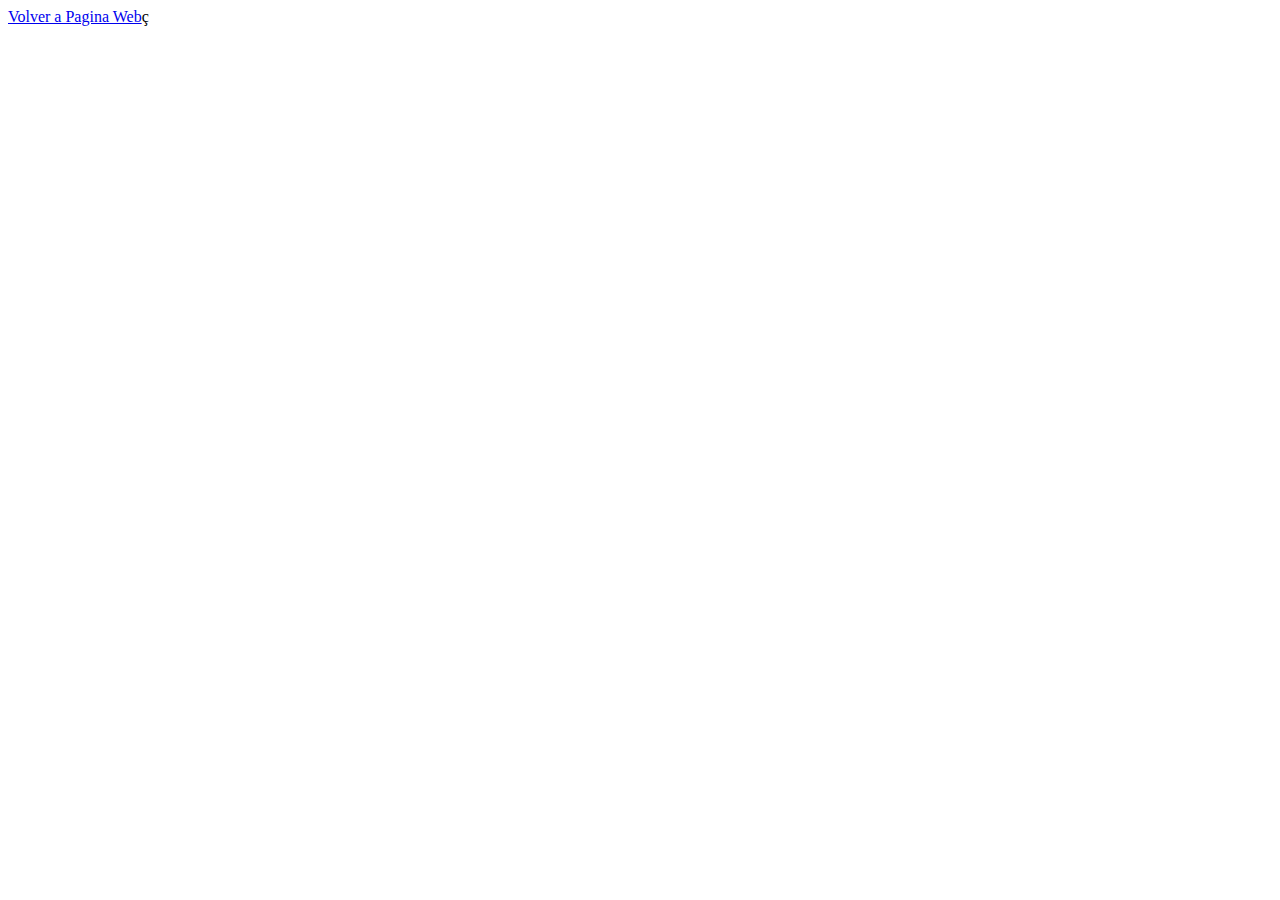
<file: paginas/consultas.html>
<!DOCTYPE html>
<html lang="es">
<head>
    <meta charset="UTF-8">
    <meta http-equiv="X-UA-Compatible" content="IE=edge">
    <meta name="viewport" content="width=device-width">
    <title>Sendero de Sarah: Consultas</title>
</head>
<body>
    <div class="consultas"></div>
    <a href="/">Volver a Pagina Web</a>ç
    <script>
        const consultasList = document.getElementById('consultas')
        new URLSearchParams(window.location.search).forEach(value,name) => { 
            consultasList.append('${name}: ${value}')
            consultasList.append(document.createElement('br'))}
    </script>
    
</body>
</html>
</file>
